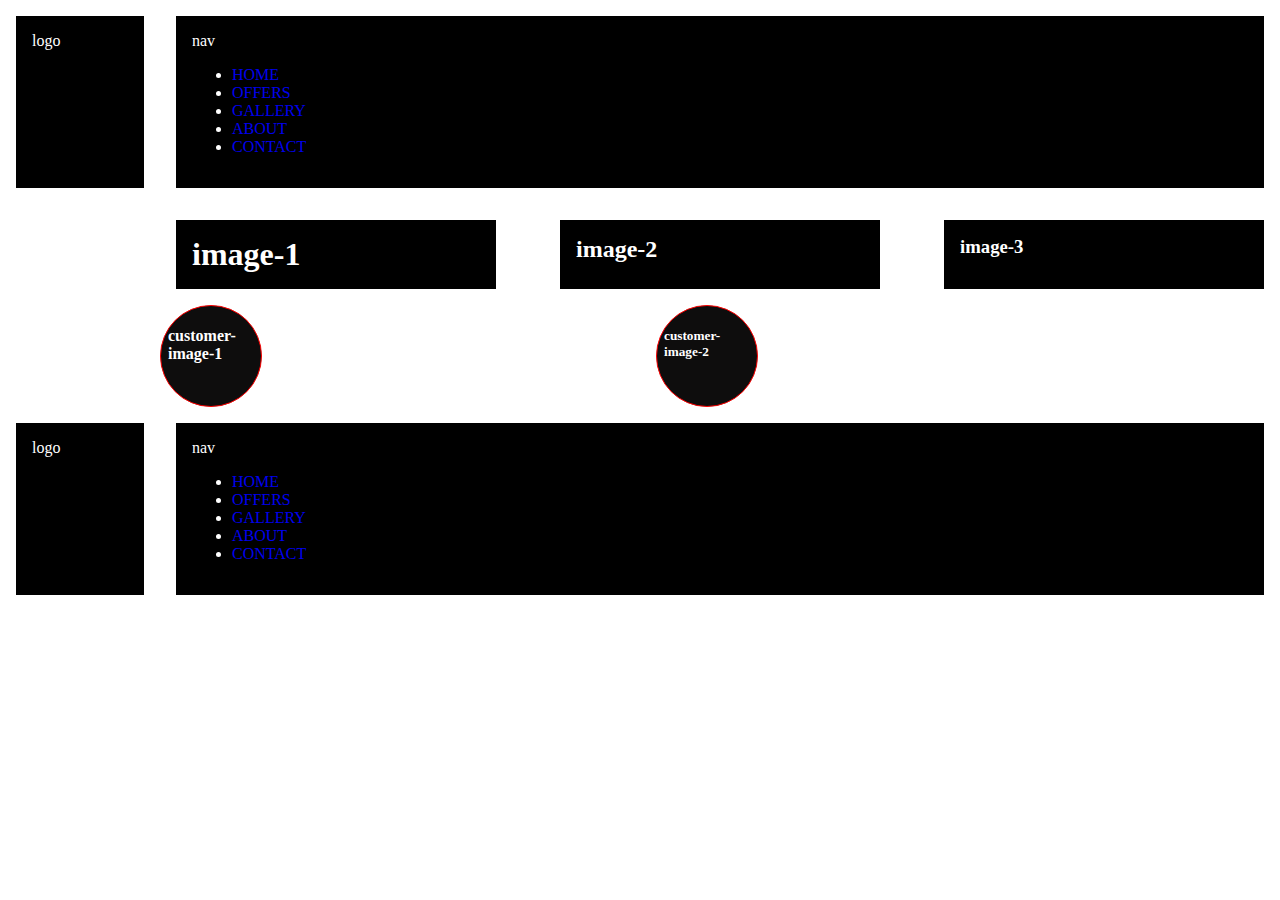
<file: index.html>
<!DOCTYPE html>
<html lang="en">
<head>
    <meta charset="UTF-8">
    <meta http-equiv="X-UA-Compatible" content="IE=edge">
    <meta name="viewport" content="width=device-width, initial-scale=1.0">
    <link href="css/main.css" rel="stylesheet" type="text/css">
    <title>Box Model</title>
</head>
<body class="site">
    <h1 class="hidden">Grid Sandbox</h1>
    <a class="hidden" href="#content">Skip to content</a>
    <header class="head">
        <div class="logo box-model">logo</div>
        <nav class="nav box-model" aria-label="Main Navigation">
            <h3 class="hidden">Main Navigation</h3>
            <p>nav</p>
            <ul>
                <li class="selected"><a href="#">HOME</a></li>
                <li><a href="#">OFFERS</a></li>
                <li><a href="gallery.html">GALLERY</a></li>
                <li><a href="#">ABOUT</a></li>
                <li><a href="contact.html">CONTACT</a></li>
             </ul>
        </nav>
    </header>
    <main class="main" id="content">
        <section>
            <h2 class="hidden">Products</h2>
            <div class="three-items custom-override">
                <div class="box-model"><h1>image-1</h1></div>
                <div class="box-model"><h2>image-2</h2></div>
                <div class="box-model"><h3>image-3</h3></div>
            </div>

            <h3 class="hidden">Customers experience</h3>
            <div class="two-items">
                <div class="circle"><h4>customer-image-1</h4></div>
                <div class="circle"><h5>customer-image-2</h5></div>
            </div>
        </section>
    </main>
    <footer class="foot">
        <div class="logo box-model">logo</div>
        <nav class="nav box-model" aria-label="Main Navigation">
            <h3 class="hidden">Main Navigation</h3>
            <p>nav</p>
            <ul>
                <li class="selected"><a href="#">HOME</a></li>
                <li><a href="#">OFFERS</a></li>
                <li><a href="gallery.html">GALLERY</a></li>
                <li><a href="#">ABOUT</a></li>
                <li><a href="contact.html">CONTACT</a></li>
             </ul>
        </nav>
    </footer>
</body>
</html>
</file>
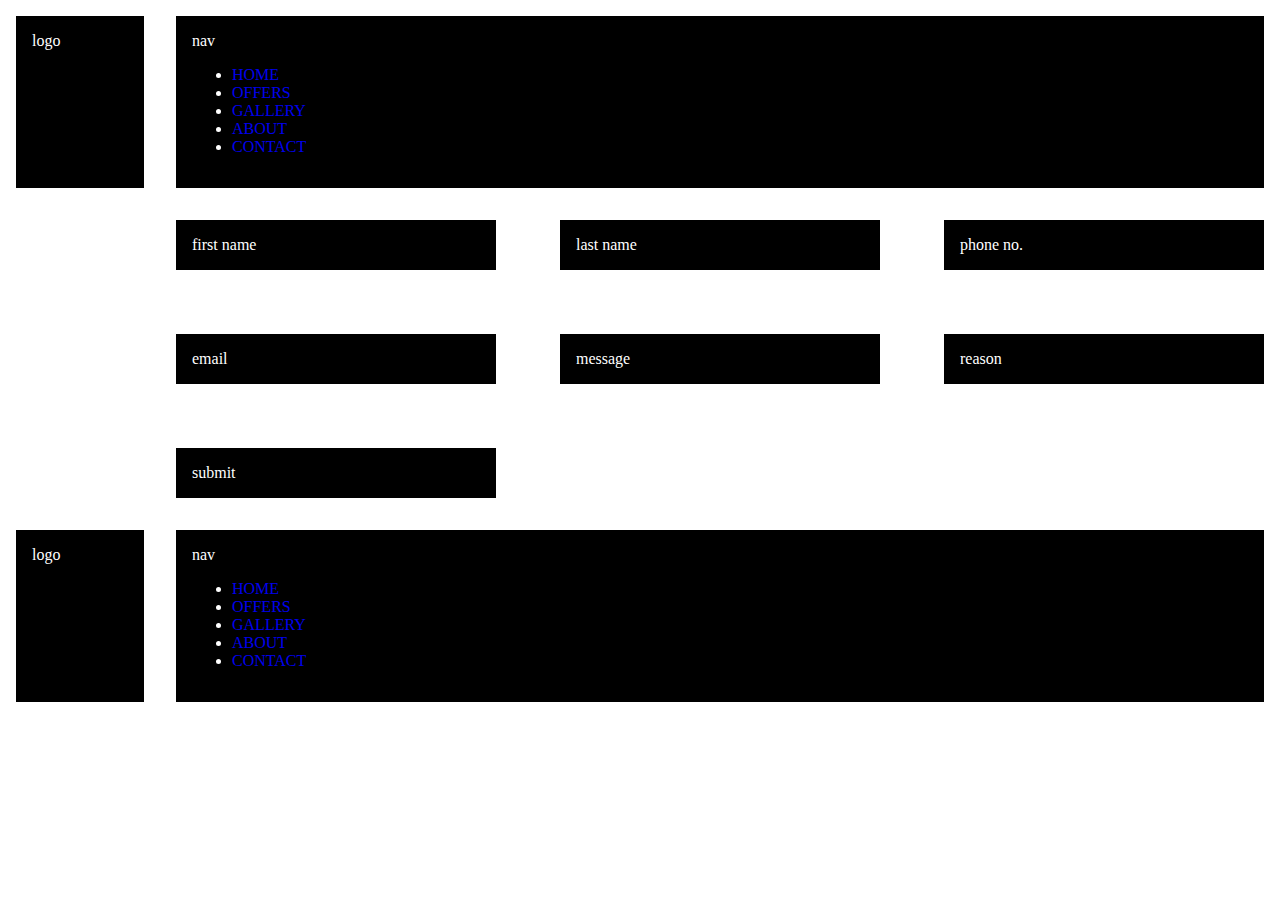
<file: contact.html>
<!DOCTYPE html>
<html lang="en">
<head>
    <meta charset="UTF-8">
    <meta http-equiv="X-UA-Compatible" content="IE=edge">
    <meta name="viewport" content="width=device-width, initial-scale=1.0">
    <link href="css/main.css" rel="stylesheet" type="text/css">
    <title>Box Model</title>
</head>
<body class="site">
    <h1 class="hidden">Grid Sandbox</h1>
    <a class="hidden" href="#content">Skip to content</a>
    <header class="head">
        <div class="logo box-model">logo</div>
        <nav class="nav box-model" aria-label="Main Navigation">
            <h3 class="hidden">Main Navigation</h3>
            <p>nav</p>
            <ul>
                <li><a href="index.html">HOME</a></li>
                <li><a href="#">OFFERS</a></li>
                <li><a href="gallery.html">GALLERY</a></li>
                <li><a href="#">ABOUT</a></li>
                <li class="selected"><a href="#">CONTACT</a></li>
             </ul>
        </nav>
    </header>
    <main class="main" id="content">
        <section>
            <h2 class="hidden">contact_form</h2>
            <div class="three-items custom-override">
                <div class="box-model"><p>first name</p></div>
                <div class="box-model"><p>last name</p></div>
                <div class="box-model"><p>phone no.</p></div>
                <div class="box-model"><p>email</p></div>
                <div class="box-model"><p>message</p></div>
                <div class="box-model"><p>reason</p></div>
                <div class="box-model"><p>submit</p></div>
            </div>
        </section>
    </main>
    <footer class="foot">
        <div class="logo box-model">logo</div>
        <nav class="nav box-model" aria-label="Main Navigation">
            <h3 class="hidden">Main Navigation</h3>
            <p>nav</p>
            <ul>
                <li><a href="index.html">HOME</a></li>
                <li><a href="#">OFFERS</a></li>
                <li><a href="gallery.html">GALLERY</a></li>
                <li><a href="#">ABOUT</a></li>
                <li class="selected"><a href="#">CONTACT</a></li>
             </ul>
        </nav>
    </footer>
</body>
</html>
</file>
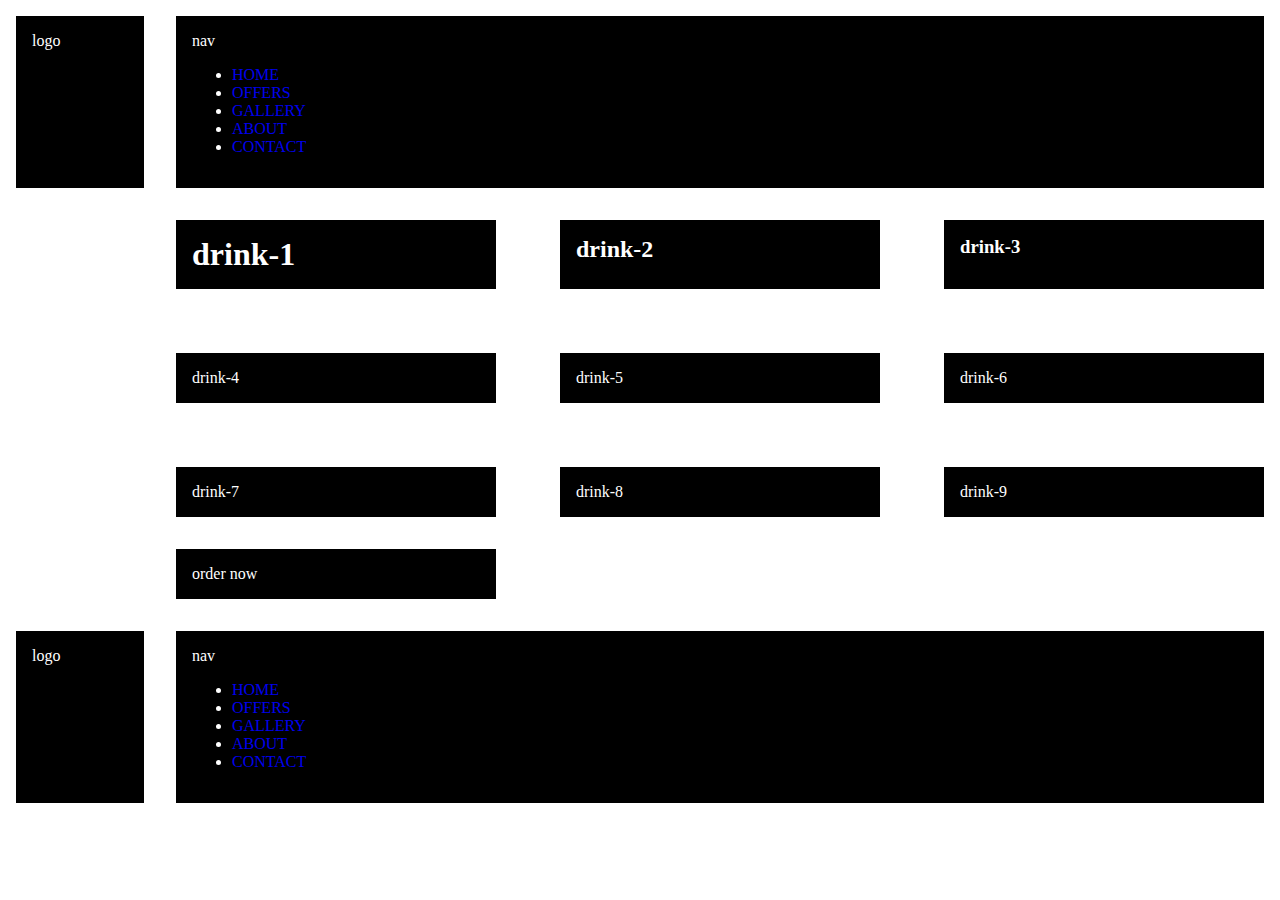
<file: gallery.html>
<!DOCTYPE html>
<html lang="en">
<head>
    <meta charset="UTF-8">
    <meta http-equiv="X-UA-Compatible" content="IE=edge">
    <meta name="viewport" content="width=device-width, initial-scale=1.0">
    <link href="css/main.css" rel="stylesheet" type="text/css">
    <title>Box Model</title>
</head>
<body class="site">
    <h1 class="hidden">Grid Sandbox</h1>
    <a class="hidden" href="#content">Skip to content</a>
    <header class="head">
        <div class="logo box-model">logo</div>
        <nav class="nav box-model" aria-label="Main Navigation">
            <h3 class="hidden">Main Navigation</h3>
            <p>nav</p>
            <ul>
                <li><a href="index.html">HOME</a></li>
                <li><a href="#">OFFERS</a></li>
                <li class="selected"><a href="#">GALLERY</a></li>
                <li><a href="#">ABOUT</a></li>
                <li><a href="contact.html">CONTACT</a></li>
             </ul>
        </nav>
    </header>
    <main class="main" id="content">
        <section>
            <h2 class="hidden">drinks-images</h2>
            <div class="three-items custom-override">
                <div class="box-model"><h1>drink-1</h1></div>
                <div class="box-model"><h2>drink-2</h2></div>
                <div class="box-model"><h3>drink-3</h3></div>
                <div class="box-model"><p>drink-4</p></div>
                <div class="box-model"><p>drink-5</p></div>
                <div class="box-model"><p>drink-6</p></div>
                <div class="box-model"><p>drink-7</p></div>
                <div class="box-model"><p>drink-8</p></div>
                <div class="box-model"><p>drink-9</p></div>
            </div>
            <div class="three-items">
                <div class="box-model"><p>order now</p></div>
            </div>
        </section>
    </main>
    <footer class="foot">
        <div class="logo box-model">logo</div>
        <nav class="nav box-model" aria-label="Main Navigation">
            <h3 class="hidden">Main Navigation</h3>
            <p>nav</p>
            <ul>
                <li><a href="index.html">HOME</a></li>
                <li><a href="#">OFFERS</a></li>
                <li class="selected"><a href="#">GALLERY</a></li>
                <li><a href="#">ABOUT</a></li>
                <li><a href="contact.html">CONTACT</a></li>
             </ul>
        </nav>
    </footer>
</body>
</html>
</file>
<file: css/main.css>
/*
Style Name: CSS GRID Review 
Description: Class File
Author: Your Name 
Version: 1.0
Tags: GRID, Build, Be Awesome
*/

/*--------------------------------------------------------------
Accessibility
--------------------------------------------------------------*/

/* Text meant only for screen readers */
.screen-reader-text {
	clip: rect(1px, 1px, 1px, 1px);
	position: absolute !important;
	height: 1px;
	width: 1px;
	overflow: hidden;
}

.screen-reader-text:hover,
.screen-reader-text:active,
.screen-reader-text:focus {
	background-color: #f1f1f1;
	border-radius: 3px;
	box-shadow: 0 0 2px 2px rgba(0, 0, 0, 0.6);
	clip: auto !important;
	color: #21759b;
	display: block;
	font-size: 14px;
	font-weight: bold;
	height: auto;
	left: 5px;
	line-height: normal;
	padding: 15px 23px 14px;
	text-decoration: none;
	top: 5px;
	width: auto;
	z-index: 100000; /* Above WP toolbar */
}

/* -------------
  Fonts
-------------- */


/* ------------ */

/* -------------
  Plugins
-------------*/

/* -------------
  Reset
-------------*/

body {
	margin: 0;
	padding: 0;
	font-size: 16px;
	color: #ffff;
}

h1, h2, h3, p {
	margin: 0;
	padding: 0;
}

h4, h5 {
	justify-content: center;
	margin-left: 7px;
}

a {
	text-decoration: none;
}

input, textarea {
	display: block;
	margin: 0;
	padding: 0;
}

/* ___________________________________________

       CSS Guide
___________________________________________ */

/* 01. General Styles                        
   02. CSS Grid                          
/* _____________________________________

   01. General Styles
   _____________________________________ */

   .hidden {
       display: none;
   }

   .box-model {
	   margin: 1rem;
	   padding: 1rem;
	   background: #000;
   }

   .circle {
	background-color:rgb(14, 13, 13);
	border:1px solid red;    
	height:100px;
	border-radius:50%;
	-moz-border-radius:50%;
	-webkit-border-radius:50%;
	width:100px;
}

   /*------- Floats --------*/

   .f-left {
	   float: left;
   }

   .f-right {
	   float: right;
   }

   /*------- End Floats --------*/
   /*------- Font Awesome -------*/

   /*------- End Font Awesome -------*/

   /*------- Mobile Padding ---------*/

   .mobile-padding {
	   padding: 0 1em;
   }

   /*------- End Mobile Padding ---------*/

   @supports (grid-area: auto) {

	/*------------ Start Mobile ------------*/

	.site {
		max-width: 799px;
	}

	/*------------ Mobile Grid Items ------------*/

	.head, .main > *, .foot {
		display: grid;
		grid-template-columns: repeat(2, 1fr);
	}

	.one-item {
		display: grid;
		grid-column: 1 / span 2;
		grid-template-columns: 1fr;
	}

	.two-items {
		display: grid;
		grid-column: 1 / span 2;
		grid-template-columns: repeat(2, 1fr);
		justify-content: space-evenly;
		row-gap: 2em;
		column-gap: 2em;
	}

	.three-items {
		display: grid;
		grid-column: 1 / span 2;
		grid-template-columns: repeat(3, 1fr);
		justify-content: space-evenly;
		row-gap: 2em;
		column-gap: 2em;
	}

	.four-items {
		display: grid;
		grid-column: 1 / span 2;
		grid-template-columns: repeat(4, 1fr);
		justify-content: space-evenly;
		row-gap: 2em;
		column-gap: 2em;
	}

	.contact-override {
		display: grid;
		grid-template-columns: repeat(2, 1fr);
		grid-column: 1 / span 2;
		background: #f4f4f4;
		border-bottom: 1px solid #ccc;
	}

	.custom-override {
		display: grid;
		grid-column: 1 / span 2;
		grid-template-columns: 1fr;
	}

	.logo {
		grid-column: 1 / span 1;
	}

	.nav {
		grid-column: 2 / span 1;
	}

   @media screen and (min-width: 800px) {

		.site {
			max-width: none;
		}

		/*------------ Grid Items ------------*/

		.head, .main > *, .foot {
			display: grid;
			grid-template-columns: 1fr repeat(2, minmax(auto, 30em)) 1fr;
		}

		.one-item {
			display: grid;
			grid-column: 2 / span 2;
			grid-template-columns: 1fr;
		}

		.two-items {
			display: grid;
			grid-column: 2 / span 2;
			grid-template-columns: repeat(2, 1fr);
			justify-content: space-evenly;
			row-gap: 2em;
			column-gap: 2em;
		}

		.three-items {
			display: grid;
			grid-column: 2 / span 2;
			grid-template-columns: repeat(3, 1fr);
			justify-content: space-evenly;
			row-gap: 2em;
			column-gap: 2em;
		}

		.four-items {
			display: grid;
			grid-column: 1 / span 2;
			grid-template-columns: repeat(4, 1fr);
			justify-content: space-evenly;
			row-gap: 2em;
			column-gap: 2em;
		}

		.contact-override {
			display: grid;
			grid-template-columns: 1fr repeat(2, minmax(auto, 30em)) 1fr;
			grid-column: 1 / span 4;
			background: #f4f4f4;
			border-bottom: 1px solid #ccc;
		}

		/*------------  End Grid Items ------------*/

		.nav {
			grid-column: 2 / span 3;
		}
	}

	@media screen and (min-width: 1024px) {

		.site {
			max-width: none;
		}

		/*------------ Grid Items ------------*/

		.head, .main > *, .foot {
			display: grid;
			grid-template-columns: 1fr repeat(2, minmax(auto, 30em)) 1fr;
		}

		.one-item {
			display: grid;
			grid-column: 2 / span 2;
			grid-template-columns: 1fr;
		}

		.two-items {
			display: grid;
			grid-column: 2 / span 2;
			grid-template-columns: repeat(2, 1fr);
			justify-content: space-evenly;
			row-gap: 2em;
			column-gap: 2em;
		}

		.three-items {
			display: grid;
			grid-column: 2 / span 20;
			grid-template-columns: repeat(3, 1fr);
			justify-content: space-evenly;
			row-gap: 2em;
			column-gap: 2em;
		}

		.four-items {
			display: grid;
			grid-column: 1 / span 2;
			grid-template-columns: repeat(4, 1fr);
			justify-content: space-evenly;
			row-gap: 2em;
			column-gap: 2em;
		}

		.contact-override {
			display: grid;
			grid-template-columns: 1fr repeat(2, minmax(auto, 30em)) 1fr;
			grid-column: 1 / span 4;
			background: #f4f4f4;
			border-bottom: 1px solid #ccc;
		}

		/*------------  End Grid Items ------------*/

		.nav {
			grid-column: 2 / span 3;
		}
	}
   }
</file>
